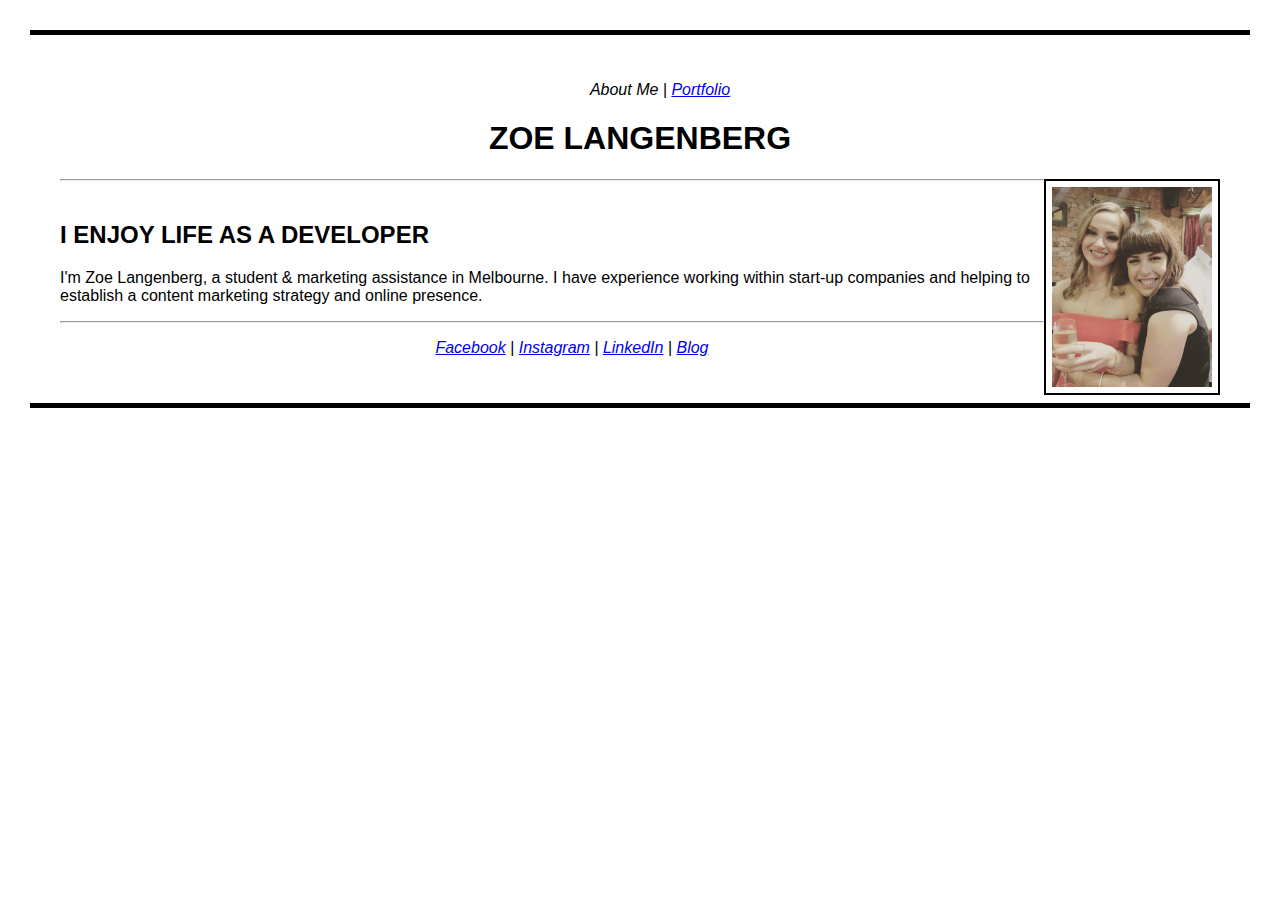
<file: About me/index.html>
<!DOCTYPE html>
<html>
  <head>
    <meta charset="utf-8">
    <title></title>
    <link rel="stylesheet" href="style.css">
  </head>

  <body>

    <nav>
      <ul>
        <li>About Me</li> |
        <li><a href="#">Portfolio</a></li>
      </ul>
    </nav>

    <h1> Zoe Langenberg</h1>

    <img src="image/profile.jpg" alt="">


    <hr>

    <h2> I enjoy life as a developer </h2>


    <p>I'm Zoe Langenberg, a student & marketing assistance in Melbourne. I have experience working within start-up companies and helping to establish a content marketing strategy and online presence.</p>

    <hr>

    <nav>
  <ul>
    <li><a href="https://www.facebook.com/zo.langenberg">Facebook</a></li> |
    <li><a href="https://www.instagram.com/zoelangenberg/">Instagram</a></li> |
    <li><a href="https://www.linkedin.com/in/zoelangenberg/">LinkedIn</a></li> |
    <li><a href="https://www.ibuildnew.com.au/blog/">Blog</a></li>
  </ul>
</nav>



  </body>
</html>
</file>
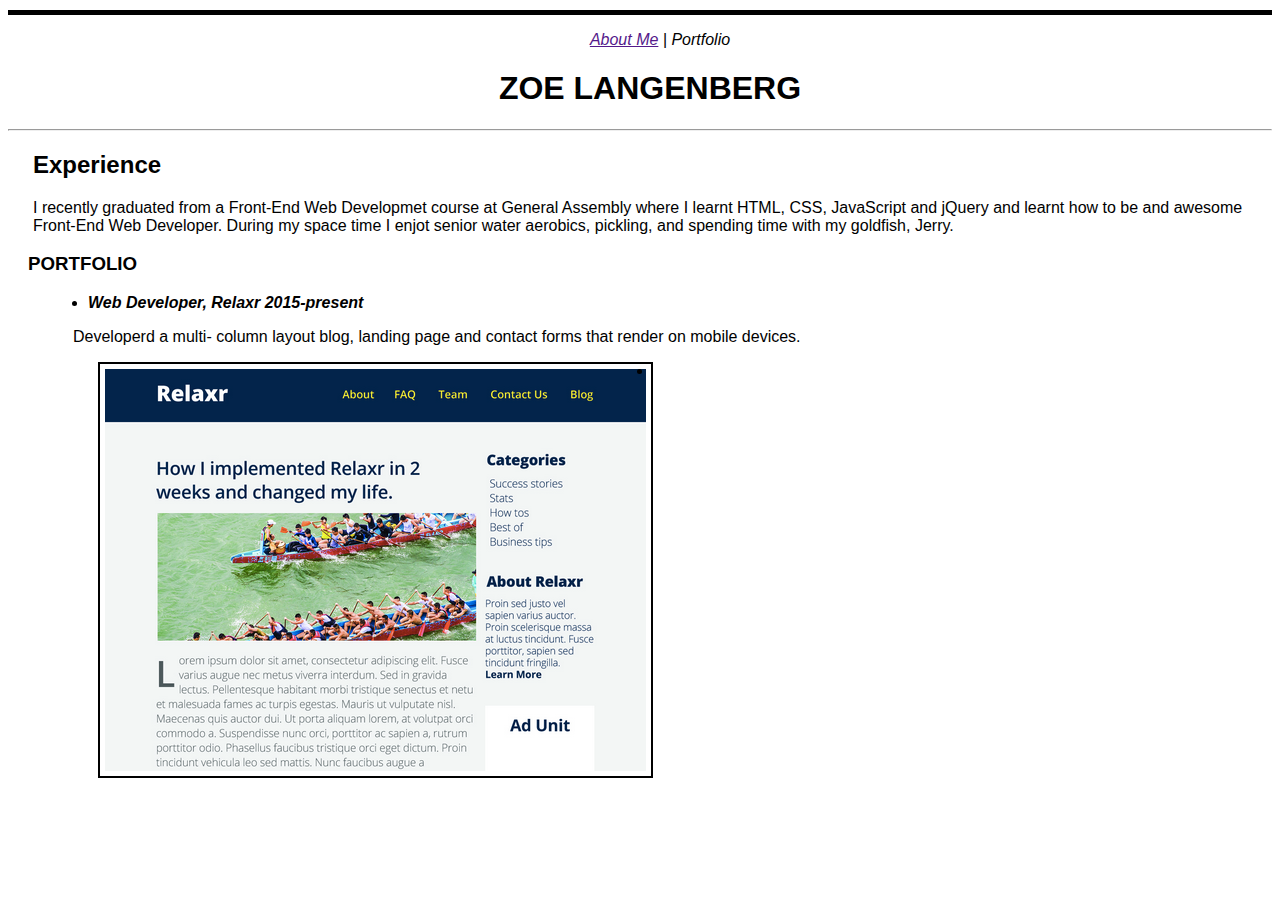
<file: Portfolio/index.html>
<!DOCTYPE html>
<html>
  <head>
    <meta charset="utf-8">
    <title></title>
    <link rel="stylesheet" href="style.css">
  </head>
  <body>
    <nav>
      <ul>
        <li><a href="">About Me</a></li> | 
        <li> Portfolio</li>
      </ul>
    </nav>
<h1> Zoe Langenberg</h1>
<hr>
<h2>Experience</h2>
<p> I recently graduated from a Front-End Web Developmet course at General Assembly where I learnt HTML, CSS, JavaScript and jQuery and learnt how to be and awesome Front-End Web Developer. During my space time I enjot senior water aerobics, pickling, and spending time with my goldfish, Jerry. </p>

<h3> Portfolio</h3>
<ul>
  <li class="line1"> Web Developer, Relaxr 2015-present</li>
  <p> Developerd a multi- column layout blog, landing page and contact forms that render on mobile devices.</p>
<img class="relaxr"src="image/relaxr_deliverable0.png" alt="">
  <li> </li>
</ul>
  </body>
</html>
</file>
<file: About me/style.css>
nav ul {list-style-type: none;
text-align: center;
font-style: oblique;}

nav li { display: inline-block;}

body { border-top: 5px solid black;
  border-bottom: 5px solid black;
  font-family: sans-serif;
  margin: 30px;
  padding: 30px;
}

h1 { text-transform: uppercase;
text-align: center;}

h2 { text-transform: uppercase;
text-align: left;
padding-top: 20px;}

p {font-weight: lighter;}

img { height: 200px;
float: right;
padding: 6px;
border: 2px solid black;}
</file>
<file: Portfolio/style.css>
nav ul{ list-style-type: none;
text-align: center;
font-style: oblique;}

nav li{ display: inline-block;}

h1{ text-align: center;
  padding-left: 20px;
  text-transform: uppercase;
}

h2 {padding-left: 25px;}

h3 {text-transform: uppercase;
padding-left: 20px;}


.avatar{float: right;
height: 200px}

.line1{
  font-weight: bold;
margin-left: 40px;
font-style: oblique;
}

.relaxr{
float: left;
margin-left: 50px;
border: 2px solid black;
padding: 5px;}

p {padding-left: 25px;
font-weight: lighter;}

body {border-top: 5px solid black;
margin-top: 10px;
font-family: sans-serif;
}
</file>
